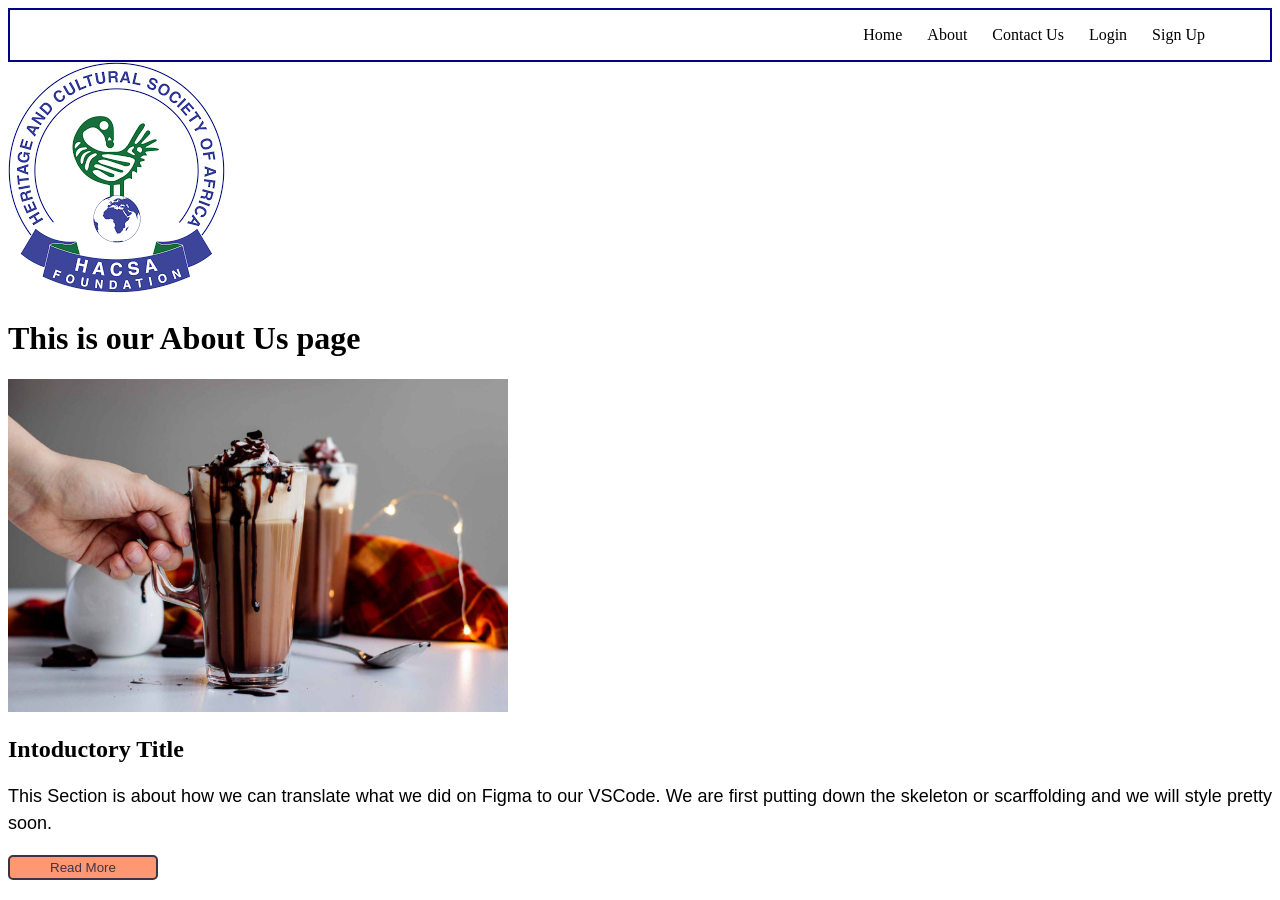
<file: pages/about.html>
<!DOCTYPE html>
<html lang="en">

<head>
    <meta charset="UTF-8">
    <meta name="viewport" content="width=device-width, initial-scale=1.0">
    <title>About Us</title>
    <link rel="stylesheet" href="../src/style.css">
    <style>
        /*.logo {
            width: 100px;
            height: 100px;
            border-radius: 50%;
        }
        
        nav {
            border: 2px solid black;
        }
        
        .header {
            display: flex;
            width: 100%;
        }
        
        .navigation {
            width: 300%;
            display: flex;
            justify-content: space-between;
        }
        
        .navigation li {
            list-style-type: none;
        }
        
        .navigation li a {
            text-decoration: none;
        }*/
    </style>
</head>

<body>
    <header>
        <!--This is our header section containing our logo,navigation and slider-->
        <nav class="navbar">
            <!-- This is my navigation section -->
            <ul class="navigation">
                <li><a href="../index.html" target="_blank" rel="noopener noreferrer">Home</a></li>
                <li><a href="about.html" target="_blank" rel="noopener noreferrer">About</a></li>
                <li><a href="contact.html" target="_blank" rel="noopener noreferrer">Contact Us</a></li>
                <li><a href="login.html" target="_blank" rel="noopener noreferrer">Login</a></li>
                <li><a href="signup.html" target="_blank" rel="noopener noreferrer">Sign Up</a></li>
                <ul>
        </nav>
        <div class="header">
            <div><img class="logo" src="../images/download.png" alt="logo">
                <!-- This is my logo -->
            </div>

        </div>
        <h1>This is our About Us page</h1>
    </header>
    <section>
        <img src="../images/mocha-latte-12-1536x1024.jpg" alt="" width="500">
        <div>
            <h2>Intoductory Title</h2>
            <p>This Section is about how we can translate what we did on Figma to our VSCode. We are first putting down the skeleton or scarffolding and we will style pretty soon.
            </p>
            <button>Read More</button>
        </div>
    </section>
</body>

</html>
</file>
<file: src/style.css>
/*Styling accross all pages*/

nav {
    border: 2px solid darkblue;
}

nav ul {
    display: flex;
    justify-content: flex-end;
    gap: 25px;
}

nav ul li a {
    text-decoration: none;
    color: black
}

nav ul li {
    list-style: none;
}


/* Styling ends accross all pages */

p {
    font-family: "Franklin Gothic Medium", 'Arial Narrow', sans-serif;
    font-size: 18px;
    font-weight: 100;
    /* word spacing: 2px; */
    line-height: 1.5;
    text-align: justify;
}


/* Styling for the homepage */

.img1 {
    border: 10px double darkred;
    /*the 3 values represent: border-width, border-style, border-color, margin:10px 50px; /*the values represent: top/bottom, left/right*/
    margin: 10px 50px;
}

.img2 {
    border: 12px dotted darkorange;
    margin: 10px 25px 20px;
    /*the values represent: top, left/right bottom*/
}

button {
    color: rgb(17, 2, 31);
    background-color: coral;
    opacity: 0.8;
    width: 150px;
    height: 25px;
    border: 2px solid rgb(15, 1, 19);
    border-radius: 5px;
    cursor: pointer;
}


/* Styling ends for the homepage */


/* login styling page */

.Products {
    display: flex;
    justify-content: space-around;
    margin: 100px 50px;
}

.Products div {
    width: 400px;
    height: auto;
}

.Shop div button {
    color: white;
    background-color: #3b241b;
    border-radius: 10px;
    height: 50px;
    font-size: 23px;
    opacity: 0.9;
}

.Shop div button:hover {
    color: #3b241b;
    background-color: white;
    border: 1px solid #3b241b;
}

.Shop div:hover {
    border: 2px solid #3b241b;
    padding: 15px;
    box-shadow: 0px 0px 5px brown;
}

.Products1 div img {
    width: 250px;
    height: auto;
}

.Products2 div img {
    width: 250px;
    height: auto;
}

.Products3 div img {
    width: 250px;
    height: auto;
}

.Products4 div img {
    width: 250px;
    height: auto;
}

.Shop {
    display: flex;
    justify-content: space-around;
    margin: 100px 50px;
}
</file>
